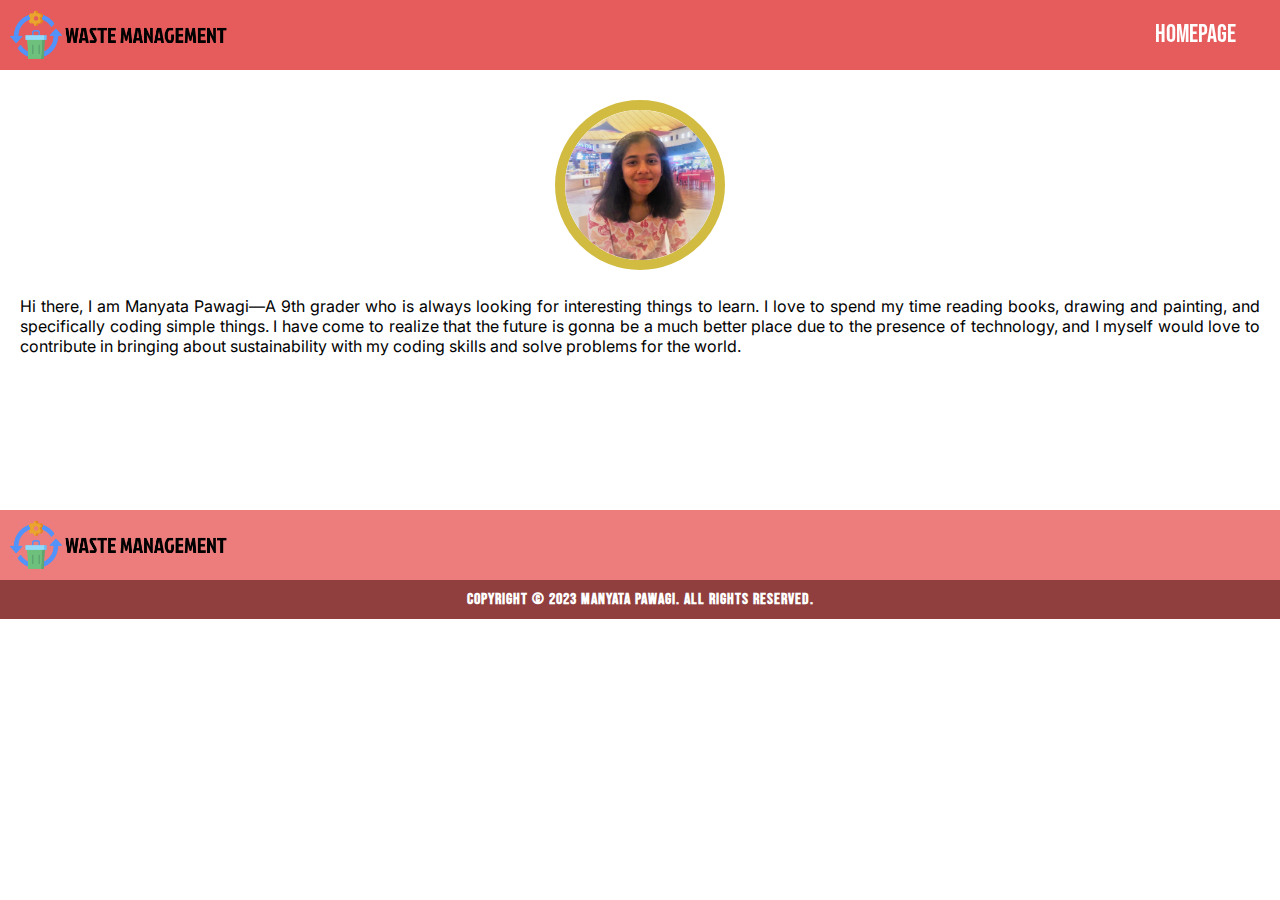
<file: about.html>
<html>

<head>
    <title>Waste Management</title>
    <link rel="shortcut icon" href="waste.png">
    <link rel="stylesheet" href="style.css">
    <meta name="viewport" content="width=device-width, initial-scale=1">
    <link rel="preconnect" href="https://fonts.googleapis.com">
    <link rel="preconnect" href="https://fonts.gstatic.com" crossorigin>
    <link
        href="https://fonts.googleapis.com/css2?family=Bebas+Neue&family=IM+Fell+Great+Primer&family=Inter:wght@300&display=swap"
        rel="stylesheet">
</head>

<body>
    <div id="bar">
        <a href="#"><img src="logo.png"></a>
        <a id="link" href="index.html">Homepage</a>
    </div>
    <div id="section2">
        <img src="ME.jpeg">
        <p class="text">
            Hi there, I am Manyata Pawagi—A 9th grader who is always looking for interesting things to learn. I love to
            spend my time reading books, drawing and painting, and specifically coding simple things. I have come to
            realize that the future is gonna be a much better place due to the presence of technology, and I myself
            would love to contribute in bringing about sustainability with my coding skills and solve problems for the
            world.
        </p>
    </div>

    <div id="footer">
        <img src="logo.png">
        <h4>Copyright © 2023 Manyata Pawagi. All rights reserved.</h4>
    </div>
</body>

</html>
</file>
<file: style.css>
body {
    margin: 0;
    padding: 0;
}

#bar {
    width: calc(100% - 20px);
    padding: 10px;
    height: 50px;
    position: fixed;
    z-index: 10;
    background: rgba(228, 79, 79, 0.929);
    top: 0;
}

#bar img {
    height: 50px;
}

#bar #link {
    color: white;
    line-height: 50px;
    width: 150px;
    text-align: center;
    float: right;
    text-decoration: none;
    font-size: 25px;
    transition: .3s all;
    font-family: 'Bebas Neue';
}

#bar #link:hover {
    letter-spacing: 4px;
}

#section1 {
    width: 100%;
    height: auto;
    position: relative;
    background-image: url(bg.jpg);
    background-position: center;
    background-repeat: no-repeat;
    background-attachment: fixed;
    background-size: cover;
    text-align: center;
    padding: 20px 0px;
}

#section1 h1 {
    color: white;
    font-size: 7vw;
    margin-top: 70px;
    font-family: 'Inter';
}

#section1 h3 {
    color: antiquewhite;
    font-size: 4vw;
    margin-bottom: 20px;
    font-family: 'IM Fell Great Primer';
}

.headings {
    color: rgb(86, 71, 71);
    font-family: 'IM Fell Great Primer';
    padding: 0px 10px;
}

.text {
    font-family: 'Inter';
    padding: 10px;
    text-align: justify;
}

.imgWtxt {
    display: flex;
    flex-direction: row;
    width: calc(100% - 20px);
    margin: 10px;
    height: auto;
}

.imgWtxt img {
    width: 300px;
}

.imgWtxt img:nth-of-type(1) {
    aspect-ratio: 3/2;
}


#footer {
    width: 100%;
    background: rgb(237, 125, 125);
    font-family: 'Bebas Neue';
    letter-spacing: 1px;
}

#footer img {
    height: 50px;
    margin: 10px;
}

#footer h4 {
    background-color: rgb(144, 62, 62);
    color: white;
    width: calc(100% - 20px);
    padding: 10px;
    text-align: center;
    margin: 0;
}

@media only screen and (max-width: 850px) {
    .imgWtxt {
        display: block;
        text-align: center;
    }
  }

@media only screen and (max-width: 450px) {
    #bar {
        height: 80px;
        display: grid;
    }
  }

#section2 {
    width: calc(100% - 20px);
    height: 400px;
    text-align: center;
    margin-top: 90px;
    padding: 10px;
}

#section2 img {
    width: 150px;
    height: 150px;
    border-radius: 50%;
    border: 10px solid rgb(209, 188, 65);
}
</file>
